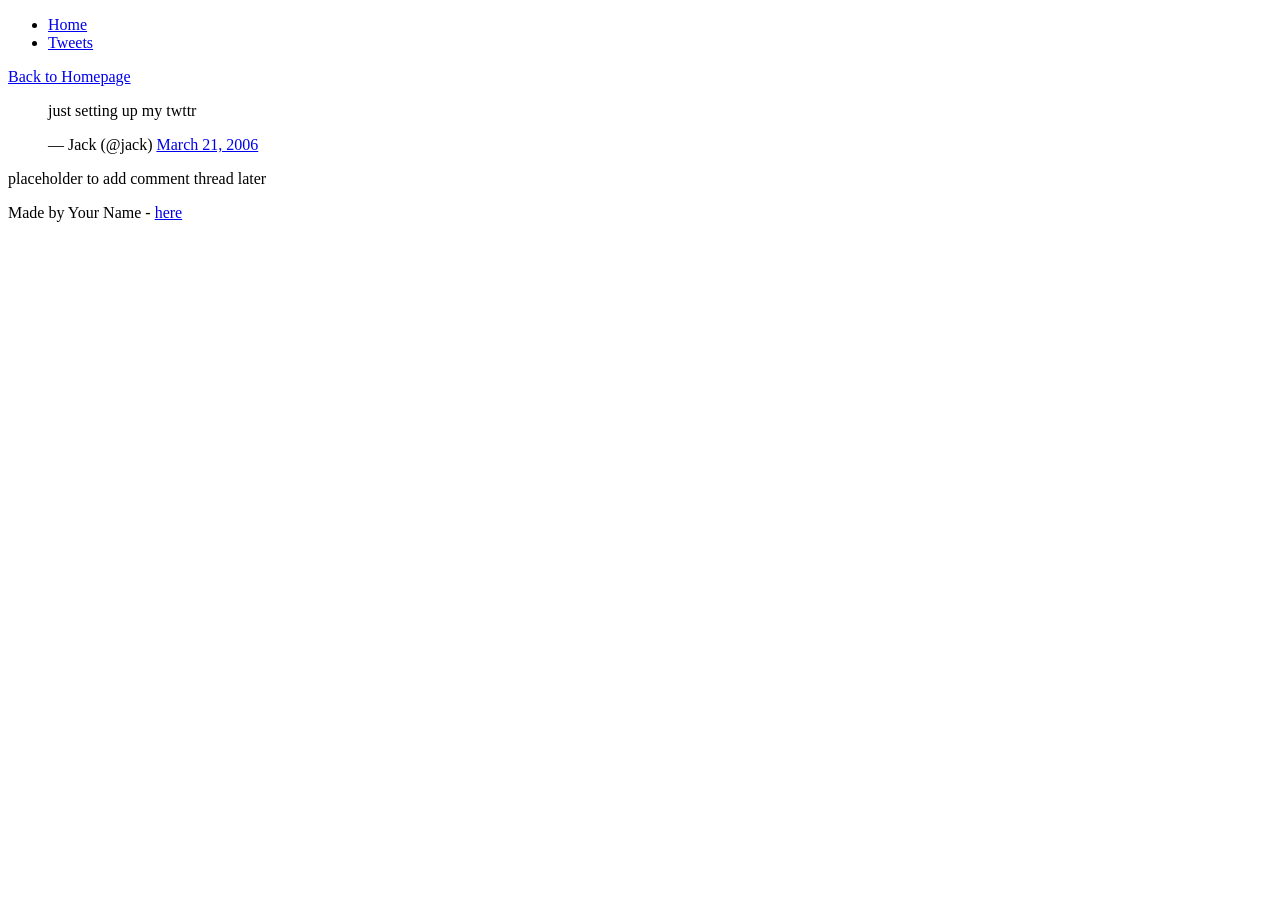
<file: css_basic/tweets.html>
<!DOCTYPE html>
<html lang="en">
<head>
    <meta charset="UTF-8">
    <title>Tweets</title>
</head>
<body>

<header>
    <ul>
        <li><a href="index.html">Home</a></li>
        <li><a href="tweets.html">Tweets</a></li>
    </ul>
</header>

<main>

<article>

<p>
    <a href="index.html">Back to Homepage</a>
</p>

<blockquote class="twitter-tweet">
<p lang="en" dir="ltr">
just setting up my twttr
</p>
&mdash; Jack (@jack)
<a href="https://twitter.com/jack/status/20">
March 21, 2006
</a>
</blockquote>

<script async src="https://platform.twitter.com/widgets.js"></script>

</article>

<aside>
    <p>placeholder to add comment thread later</p>
</aside>

</main>

<footer>
    <p>
        Made by Your Name -
        <a href="https://github.com/Runweztt" target="_blank">here</a>
    </p>
</footer>

</body>
</html>
</file>
